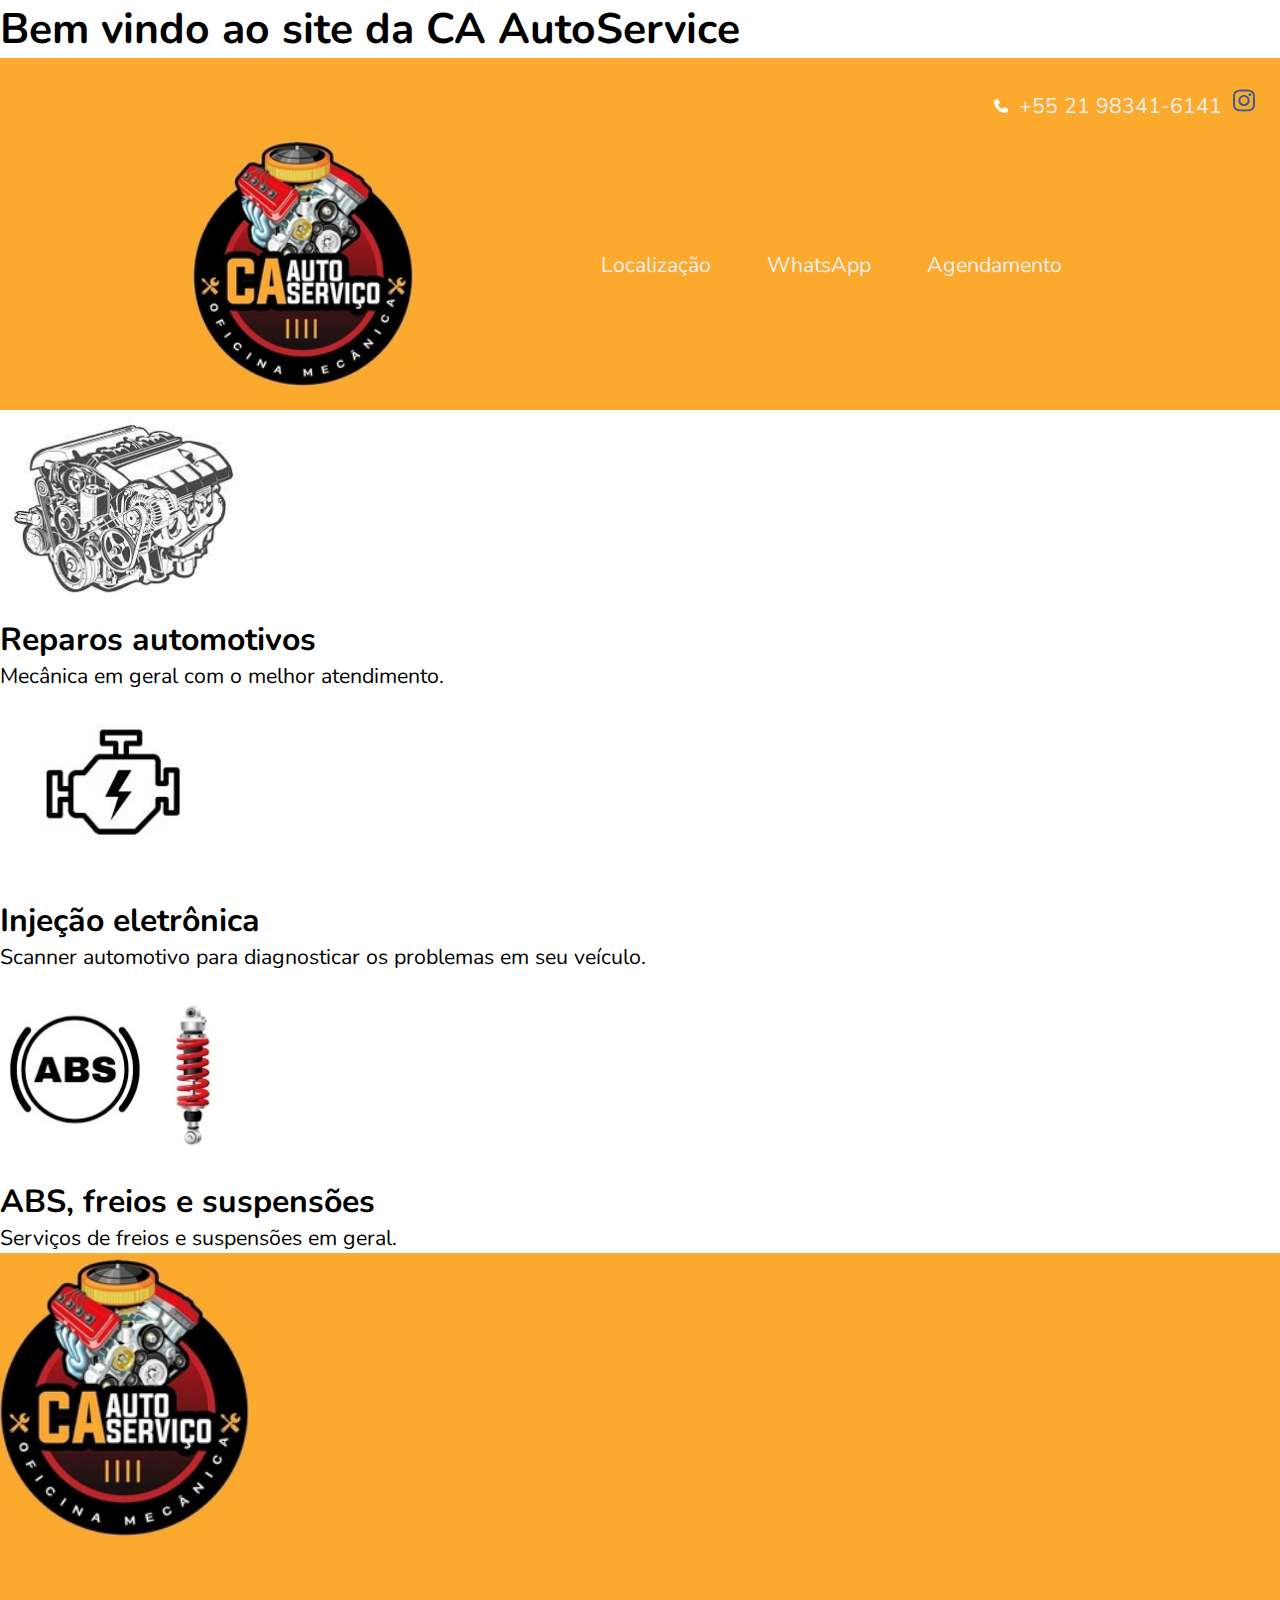
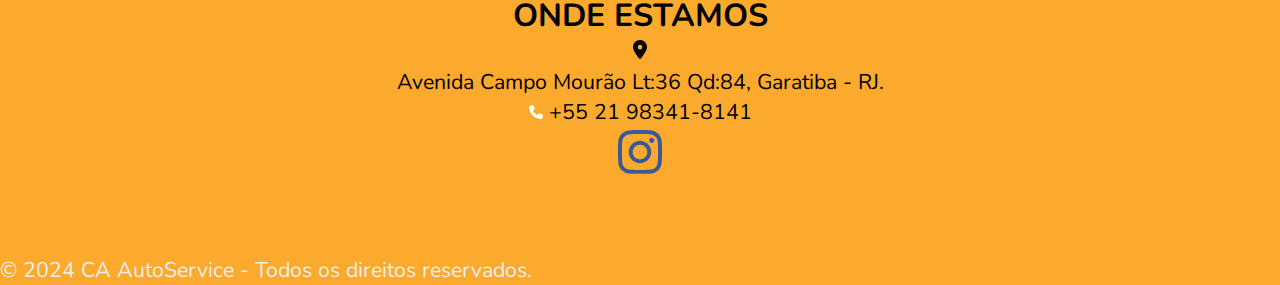
<file: index.html>
<!DOCTYPE html>
<html lang="pt-br">

<head>
    <meta charset="UTF-8">
    <meta name="viewport" content="width=device-width, initial-scale=1, maximum-scale=1, user-scalable=no">
    <title>CA AutoService</title>
    <meta name="description" content="CA AutoService oferece reparos automotivos, injeção eletrônica e manutenção de freios e suspensões.">
    <meta name="keywords" content="auto serviço, mecânica, reparos automotivos, injeção eletrônica, freios, suspensões">
    <meta name="author" content="CA AutoService">
    
    <link href="https://cdn.jsdelivr.net/npm/bootstrap@5.3.2/dist/css/bootstrap.min.css" rel="stylesheet"
        integrity="sha384-T3c6CoIi6uLrA9TneNEoa7RxnatzjcDSCmG1MXxSR1GAsXEV/Dwwykc2MPK8M2HN" crossorigin="anonymous">
    <script src="https://cdn.jsdelivr.net/npm/bootstrap@5.3.2/dist/js/bootstrap.bundle.min.js"
        integrity="sha384-C6RzsynM9kWDrMNeT87bh95OGNyZPhcTNXj1NW7RuBCsyN/o0jlpcV8Qyq46cDfL" crossorigin="anonymous"
        defer="True"></script>
    <link rel="stylesheet" href="stylo.css">
</head>

<body>
    <h1 class="text-center">Bem vindo ao site da CA AutoService</h1>
    <header>
        <div class="right space">
            <a href="tel:+55 21 98341-6141" target="_blank" class="telbranc">
                <img src="./img/icon/phone-solid.svg" alt="Telefone" height="14">
                +55 21 98341-6141
            </a>
            <a href="https://instagram.com/caautoservicos?igshid=MzRlODBiNWFlZA==" target="_blank">
                <img src="./img/icon/instagram.svg" alt="Instagram" height="25">
            </a>
        </div>
        <nav class="flex-nav">
            <div>
                <img src="./img/logoedit.jpeg" alt="Logo CA AutoService" height="250px">
            </div>
            <div id="links">
                <a href="https://maps.app.goo.gl/3jidUYtske5czxMN8" target="_blank">Localização</a>
                <a href="https://api.whatsapp.com/send/?phone=5521964971436&text&type=phone_number&app_absent=0" target="_blank">WhatsApp</a>
                <a href="https://agendamento-exemplo.com" target="_blank">Agendamento</a>
            </div>
        </nav>
    </header>

    <section class="container py-5">
        <div class="row text-center">
            <div class="col-md-4">
                <div class="card h-100 shadow-hover">
                    <img src="./img/motor2.jpg" class="card-img-top" alt="Reparos automotivos">
                    <div class="card-body">
                        <h2 class="card-title">Reparos automotivos</h2>
                        <p class="card-text">Mecânica em geral com o melhor atendimento.</p>
                    </div>
                </div>
            </div>
            <div class="col-md-4">
                <div class="card h-100 shadow-hover">
                    <img src="./img/icon-injecao-eletronica.jpg" class="card-img-top" alt="Injeção eletrônica">
                    <div class="card-body">
                        <h2 class="card-title">Injeção eletrônica</h2>
                        <p class="card-text">Scanner automotivo para diagnosticar os problemas em seu veículo.</p>
                    </div>
                </div>
            </div>
            <div class="col-md-4">
                <div class="card h-100 shadow-hover">
                    <img src="./img/abs.jpg" class="card-img-top" alt="Freios e suspensões">
                    <div class="card-body">
                        <h2 class="card-title">ABS, freios e suspensões</h2>
                        <p class="card-text">Serviços de freios e suspensões em geral.</p>
                    </div>
                </div>
            </div>
        </div>
    </section>

    <footer class="py-4" style="background-color: #fbaa2d;">
        <div class="container text-center">
            <img src="./img/logoedit.jpeg" alt="Logo CA AutoService" width="250px">
            <div id="fo">
                <h2 class="font-foot2">ONDE ESTAMOS</h2>
                <img src="./img/icon/location-dot-solid.svg" alt="Localização" height="19">
                <p>Avenida Campo Mourão Lt:36 Qd:84, Garatiba - RJ.</p>
                <p>
                    <img src="./img/icon/phone-solid.svg" alt="Telefone" height="14">
                    +55 21 98341-8141
                </p>
                <a href="https://instagram.com/caautoservicos" target="_blank">
                    <img src="./img/icon/instagram.svg" alt="Instagram" height="50">
                </a>
            </div>
            <p class="telbranc text-center color-end">&copy; 2024 CA AutoService - Todos os direitos reservados.</p>
        </div>
    </footer>

</body>

</html>
</file>
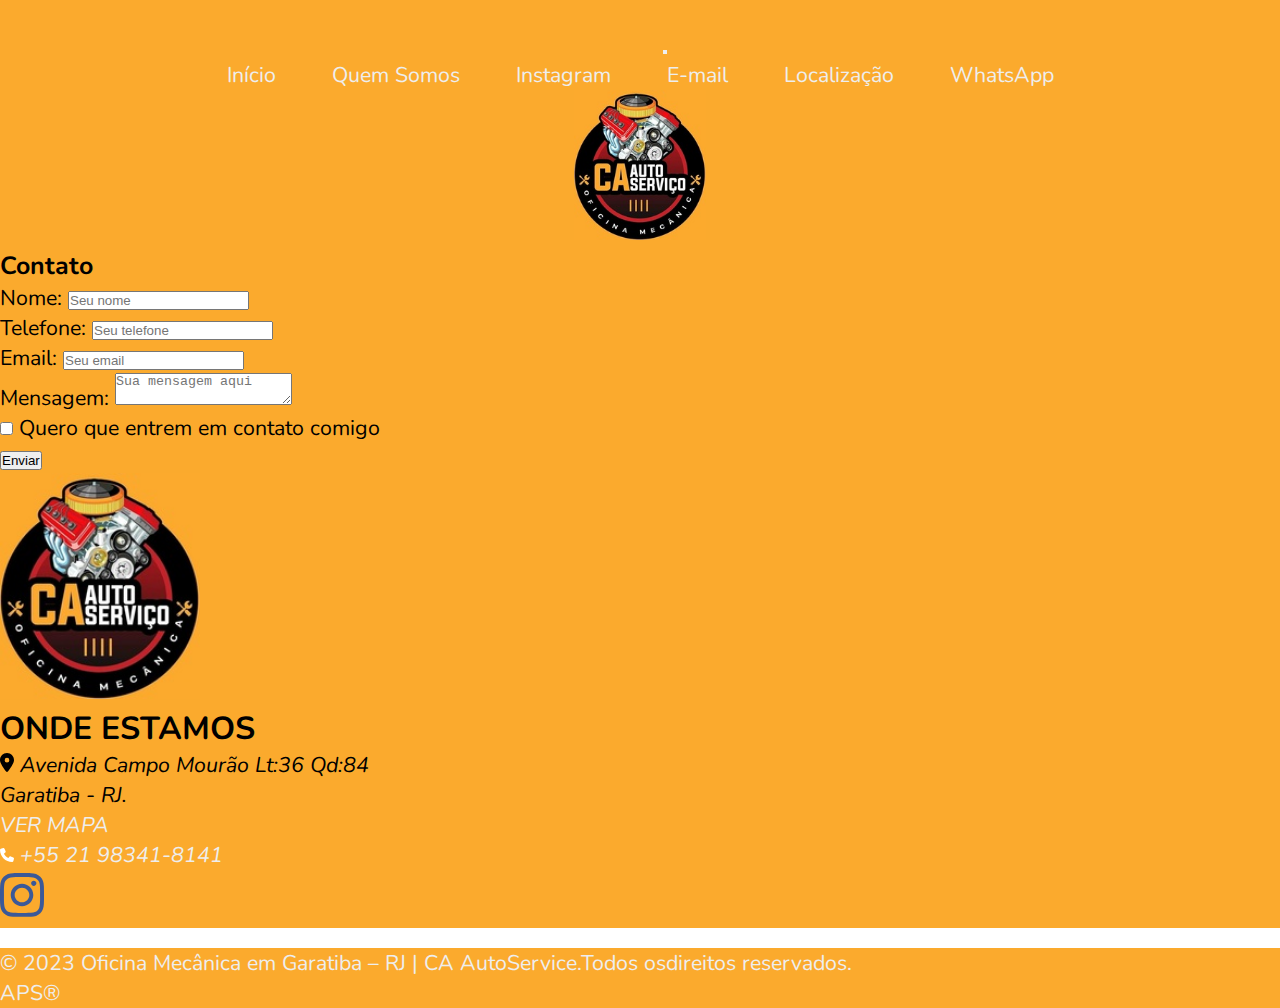
<file: contactoficina.html>
<!DOCTYPE html>
<html lang="pt-br">

<head>
    <meta charset="UTF-8">
    <meta http-equiv="X-UA-Compatible" content="IE=edge">
    <meta name="viewport" content="width=device-width, initial-scale=1.0">
    <title>CA AutoService</title>

    <link href="https://cdn.jsdelivr.net/npm/bootstrap@5.3.2/dist/css/bootstrap.min.css" rel="stylesheet"
        integrity="sha384-T3c6CoIi6uLrA9TneNEoa7RxnatzjcDSCmG1MXxSR1GAsXEV/Dwwykc2MPK8M2HN" crossorigin="anonymous">
    <script src="https://cdn.jsdelivr.net/npm/bootstrap@5.3.2/dist/js/bootstrap.bundle.min.js"
        integrity="sha384-C6RzsynM9kWDrMNeT87bh95OGNyZPhcTNXj1NW7RuBCsyN/o0jlpcV8Qyq46cDfL" crossorigin="anonymous"
        defer="True"></script>
    <link rel="icon" href="favicon.ico" type="image/x-icon">
    <link rel="shortcut icon" href="favicon.ico" type="image/x-icon">


    <link rel="stylesheet" href="./css/cab.css">
</head>

<body>
    <header>
       
        <nav class="navbar navbar-expand-lg">
            <div class="container">
                <a class="navbar-brand"></a>
                <button class="navbar-toggler" type="button" data-bs-toggle="collapse"
                    data-bs-target="#navbarSupportedContent" aria-controls="navbarSupportedContent"
                    aria-expanded="false" aria-label="Toggle navigation">
                    <span class="navbar-toggler-icon"></span>
                </button>
                <div class="collapse navbar-collapse flex-column" id="navbarSupportedContent">
                    <div class="navbar-nav">
                        <a class="nav-link" href="#">Início</a>
                        <a class="nav-link" href="#">Quem Somos</a>
                        <a class="nav-link" href="https://instagram.com/caautoservicos?igshid=MzRlODBiNWFlZA=="
                            target="_blank">Instagram</a>
                        <a class="nav-link" href="mailto:caautoservice@gmail.com" target="_blank">E-mail</a>
                        <a class="nav-link" href="https://maps.app.goo.gl/3jidUYtske5czxMN8"
                            target="_blank">Localização</a>
                        <a class="nav-link"
                            href="https://api.whatsapp.com/send/?phone=5521964971436&text&type=phone_number&app_absent=0"
                            target="_blank">WhatsApp</a>
                    </div>
                    <div class="d-flex justify-content-center mt-3">
                        <img class="logo" src="./img/logoedit.jpeg" alt="Logo" height="150px">
                    </div>
                </div>
            </div>
        </nav>

    </header>
    <section style="background-color: #fbaa2d;">
        <div class="container">
            <div class="row">
                <div class="col-12 col-md-12" style="background-color: #fbaa2d;">
                    <div class="carousel-item2 text-center">
                        <h3>Contato</h3>
                    </div>
                    <form action="" id="form-contact">
                        <div class="form-group">
                            <label for="nome">Nome:</label>
                            <input type="text" class="form-control" name="nome" id="nome" placeholder="Seu nome"
                                aria-label="Nome" data-senac="2023.1" required>
                        </div>
                        <div class="form-group">
                            <label for="tel">Telefone:</label>
                            <input type="tel" class="form-control" name="tel" id="tel" placeholder="Seu telefone"
                                aria-label="Telefone" required>
                        </div>
                        <div class="form-group">
                            <label for="email">Email:</label>
                            <input type="email" class="form-control" name="email" id="email" placeholder="Seu email"
                                aria-label="Email" required>
                        </div>
                        <div class="form-group">
                            <label for="mensagem">Mensagem:</label>
                            <textarea class="form-control" name="mensagem" id="mensagem" placeholder="Sua mensagem aqui"
                                aria-label="Mensagem" required></textarea>
                        </div>
                        <div class="form-check">
                            <input type="checkbox" class="form-check-input" name="contato" id="contato">
                            <label class="form-check-label" for="contato">Quero que entrem em contato comigo</label>
                        </div>
                        <div class="form-group mt-3">
                            <button type="submit" class="btn btn-primary">Enviar</button>
                        </div>
                    </form>
                </div>
                
            </div>
        </div>
    </section>

    <section style="background-color: #fbaa2d;">
        <div class="container">
            <div class="row">
                <div class="col-md-4 col-12 text-center mt-3">
                    <img src="./img/logoedit.jpeg" alt="logo" width="200px">
                </div>
                <div class="col-md-8">
                    <div class="row">
                        <div class="col-12 text-center mt-3">
                            <h2 class="font-foot2">ONDE ESTAMOS</h2>
                            <address>
                                <img src="./img/icon/location-dot-solid.svg" alt="Localização" height="19" class="icon">
                                Avenida Campo Mourão Lt:36 Qd:84<br>
                                Garatiba - RJ.<br>
                                <div class="form-group mt-3">
                                    <a href="https://maps.app.goo.gl/3jidUYtske5czxMN8" target="_blank" class="btn btn-primary">VER
                                        MAPA</a>
                                </div>
                                <a href="tel:+552198341-8141" target="_blank">
                                    <img src="./img/icon/phone-solid.svg" alt="phone" height="14">
                                    +55 21 98341-8141
                                </a>
                                <br>
                                <a href="https://instagram.com/caautoservicos?igshid=MzRlODBiNWFlZA==" target="_blank">
                                    <img src="./img/icon/instagram.svg" alt="instagram" height="50">
                                </a>
                            </address>
                        </div>
                       
                    </div>
                </div>
            </div>
        </div>
    </section>


</body>

<footer>
    <p class="text-center color-end" style="background-color: #fbaa2d;">&copy; 2023 Oficina Mecânica em Garatiba – RJ
        | CA
        AutoService.Todos osdireitos reservados.
        <br>
        APS&#174;

</footer>

</html>
</file>
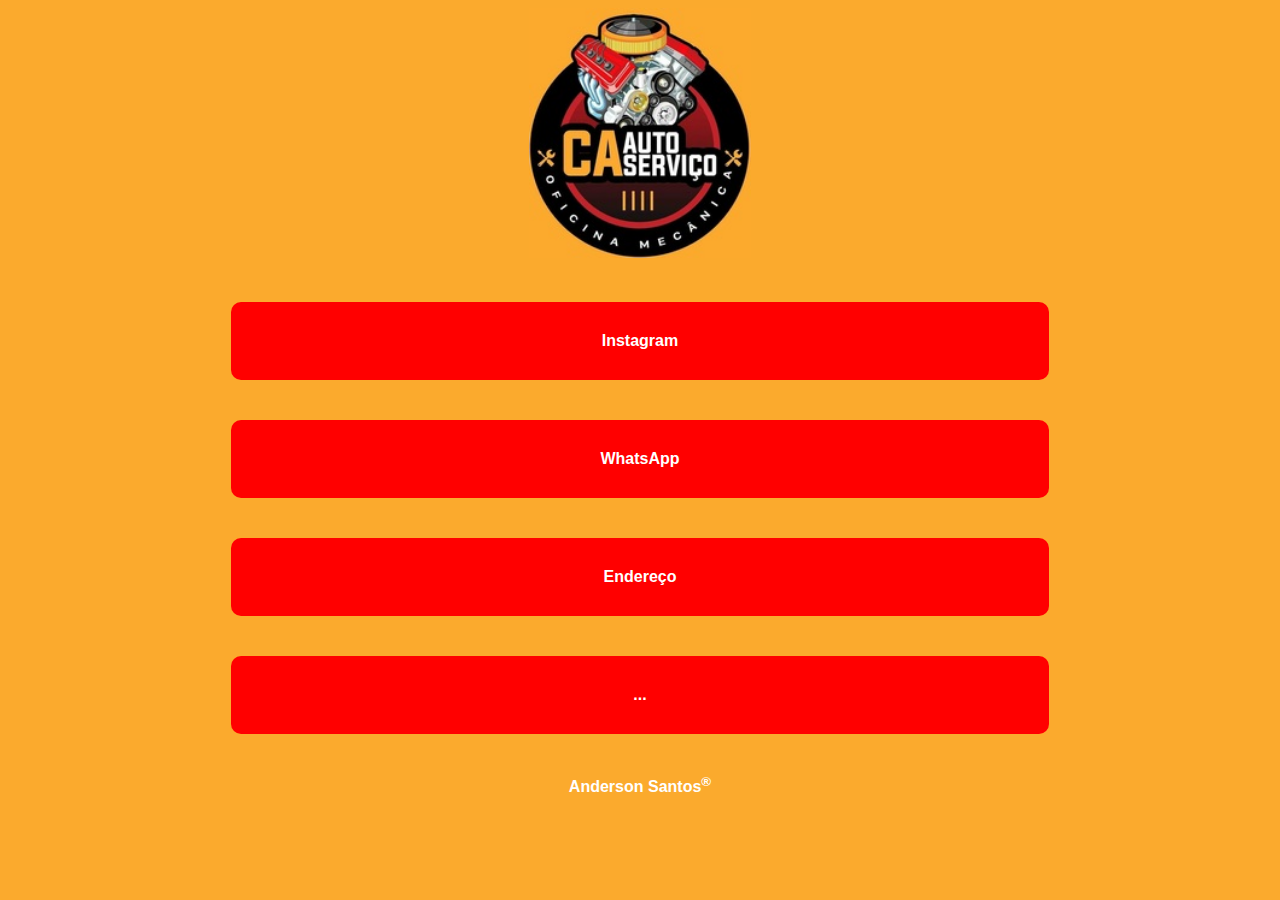
<file: secondpag.html>
<!DOCTYPE html>
<html lang="pt-br">

<head>
    <meta charset="UTF-8">
    <meta name="viewport" content="Width-device-width, initial-scale=1.0">
    <title>CA AutoService</title>

    <style>
        body {
            background-color: #fbaa2d;
            ;
        }

        header img {
            height: 250px;
        }

        header {
            text-align: center;
        }

        section div a {
            background-color: red;
            display: list-item;
            margin: 40px auto;
            padding: 30px;
            width: 60%;
            text-align: center;
            text-decoration: none;
            color: white;
            font-weight: bold;
            font-family: sans-serif;
            border-radius: 10px;
            list-style: none;
        }

        footer {
            text-align: center;
            text-decoration: none;
            color: white;
            font-weight: bold;
            font-family: sans-serif;

        }
    </style>
</head>

<body>

    <header>
        <img src="./img/logoedit.jpeg" alt="logo" height="150px">

    </header>
    <section>
        <div>
            <a href="https://instagram.com/caautoservicos?igshid=MzRlODBiNWFlZA==">Instagram</a>
            <a
                href="https://api.whatsapp.com/send/?phone=5521964971436&text&type=phone_number&app_absent=0">WhatsApp</a>
            <a href="https://maps.app.goo.gl/3jidUYtske5czxMN8">Endereço</a>
            <a href="https://www.w3schools.com"> ... </a>
        </div>
    </section>
    <footer>
        Anderson Santos<sup>&reg;</sup>
    </footer>
</body>

</html>
</file>
<file: stylo.css>
@import url('https://fonts.googleapis.com/css2?family=Nunito:wght@300;600&display=swap');

* {
    margin: 0;
    padding: 0;
    box-sizing: border-box;
}

body {
    font-family: 'Nunito', sans-serif;
    font-size: 16pt;
}

a {
    text-decoration: none;
    color: #eee;
}

header {
    background-color: #fbaa2d;
    color: #eee;
    text-align: center;
    padding-top: 30px;
    padding-bottom: 1px;
}

header nav a {
    text-decoration: none;
    color: #eee;
    padding: 25px;
}

header nav a:hover {
    border-bottom: solid 4px red;
}

.right {
    text-align: right;
}

.flex-nav {
    display: flex;
    justify-content: space-evenly;
    align-items: center;
    border: none;
    color: white;
    padding: 15px 32px;
    text-align: center;
    text-decoration: none;
    font-size: 16pt;
}

.telbranc {
    color: #eee;
}

.space {
    padding-right: 20px;
}

.space img {
    padding: 0 5px;
}

/* Cards Section */
.card {
    border: none;
    transition: transform 0.3s ease, box-shadow 0.3s ease;
}

.card img {
    object-fit: cover;
    height: 200px;
}

.shadow-hover:hover {
    box-shadow: 0 8px 16px rgba(0, 0, 0, 0.2);
    transform: translateY(-5px);
}

/* Footer Section */
footer {
    background-color: #fbaa2d;
}

#fo {
    text-align: center;
    padding: 50px 0;
}

.color-end {
    margin-top: 20px;
    color: #eee;
}

/* Responsive Design */
@media (max-width: 600px) {
    .flex-nav {
        flex-direction: column;
    }

    .flex-nav a {
        display: flex;
        justify-content: center;
    }
    
    .card img {
        height: 150px;
    }
}
</file>
<file: css/cab.css>
@import url('https://fonts.googleapis.com/css2?family=Nunito:wght@300;600&display=swap');

* {
    margin: 0;
    padding: 0;
    box-sizing: border-box;
}

body {
    font-family: 'Nunito', sans-serif;
    font-size: 16pt;
}

a {
    text-decoration: none;
    color: #eee;
}

header {
    background-color: #fbaa2d;
    color: #eee;
    text-align: center;
    padding-top: 30px;
    padding-bottom: 1px;
}

header nav a {
    text-decoration: none;
    color: #eee;
    padding: 25px;
}

header nav a:hover {
    border-bottom: solid 4px red;
}

.right {
    text-align: right;
}

.flex-nav {
    display: flex;
    justify-content: space-evenly;
    align-items: center;
    border: none;
    color: white;
    padding: 15px 32px;
    text-align: center;
    text-decoration: none;
    font-size: 16pt;
}

.telbranc {
    color: #eee;
}

.space {
    padding-right: 20px;
}

.space img {
    padding: 0 5px;
}

/* Cards Section */
.card {
    border: none;
    transition: transform 0.3s ease, box-shadow 0.3s ease;
}

.card img {
    object-fit: cover;
    height: 200px;
}

.shadow-hover:hover {
    box-shadow: 0 8px 16px rgba(0, 0, 0, 0.2);
    transform: translateY(-5px);
}

/* Footer Section */
footer {
    background-color: #fbaa2d;
}

#fo {
    text-align: center;
    padding: 50px 0;
}

.color-end {
    margin-top: 20px;
    color: #eee;
}

/* Responsive Design */
@media (max-width: 600px) {
    .flex-nav {
        flex-direction: column;
    }

    .flex-nav a {
        display: flex;
        justify-content: center;
    }
    
    .card img {
        height: 150px;
    }
}
</file>
